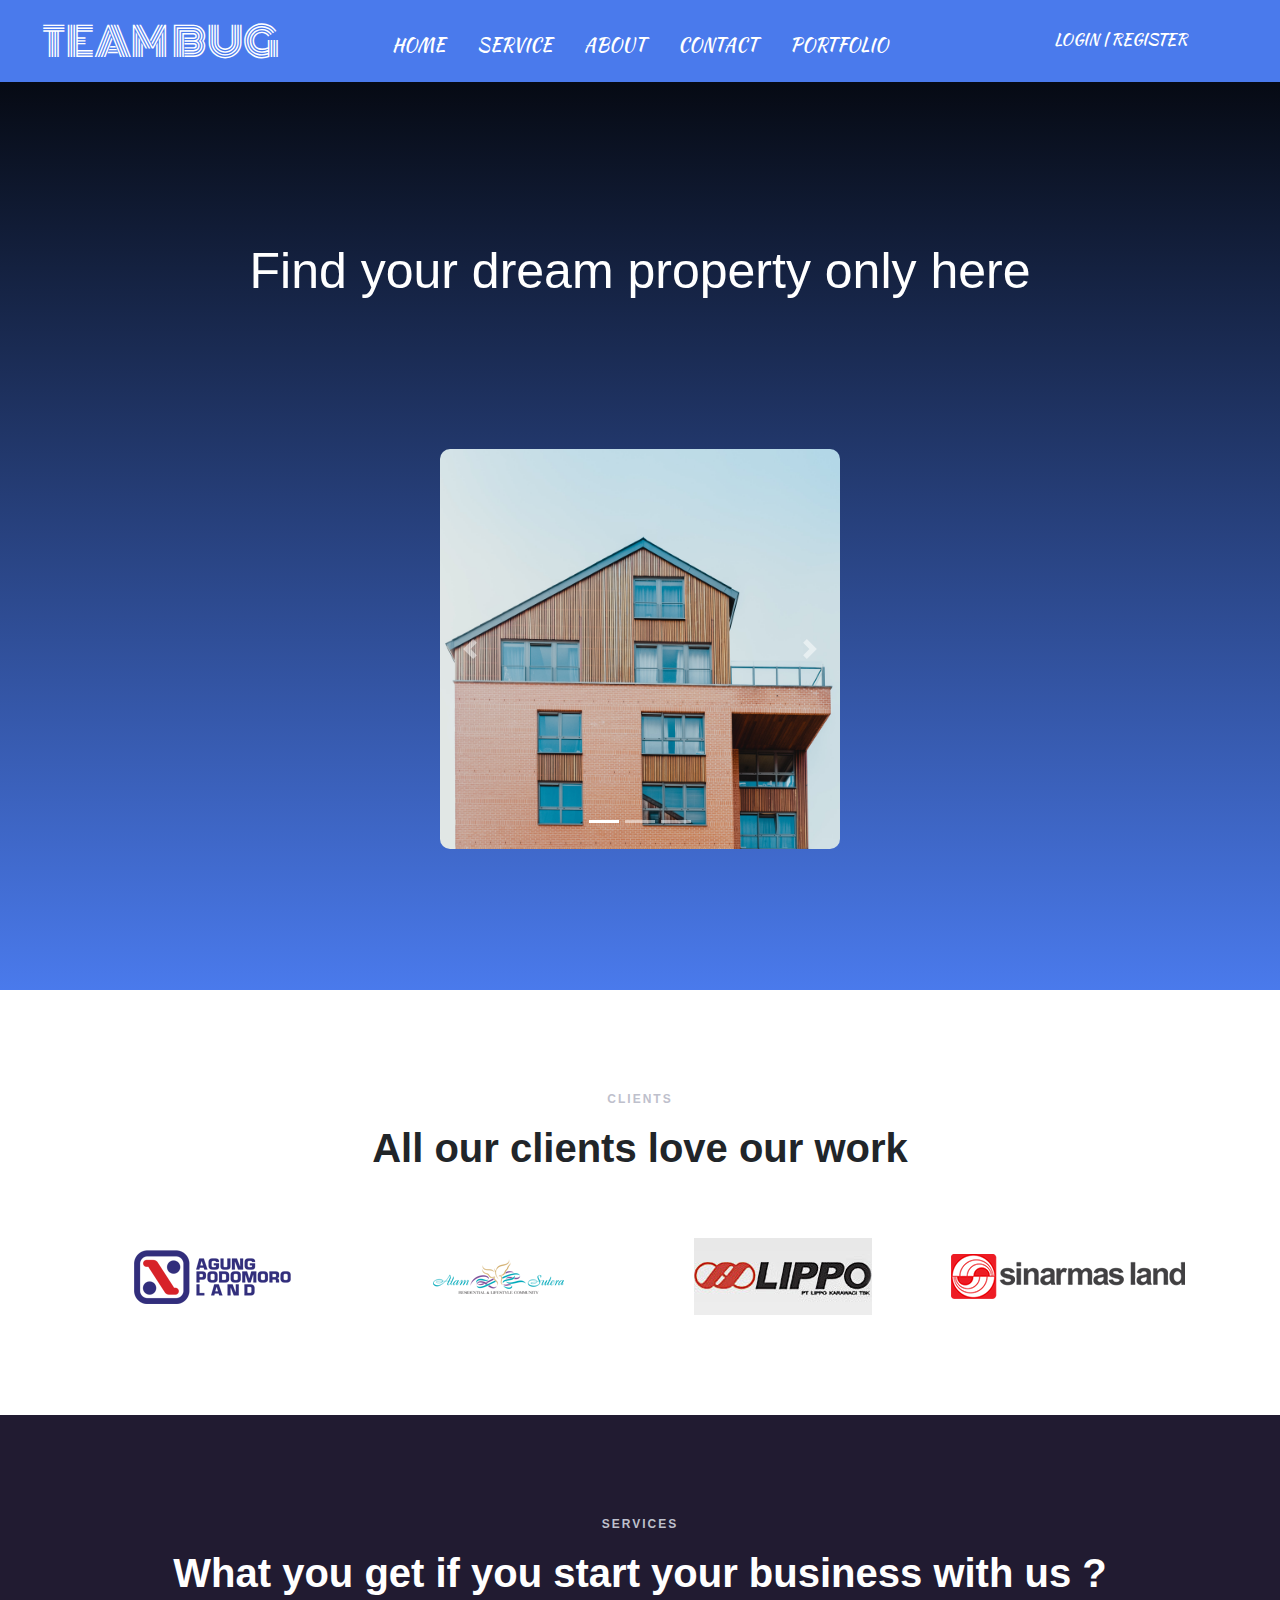
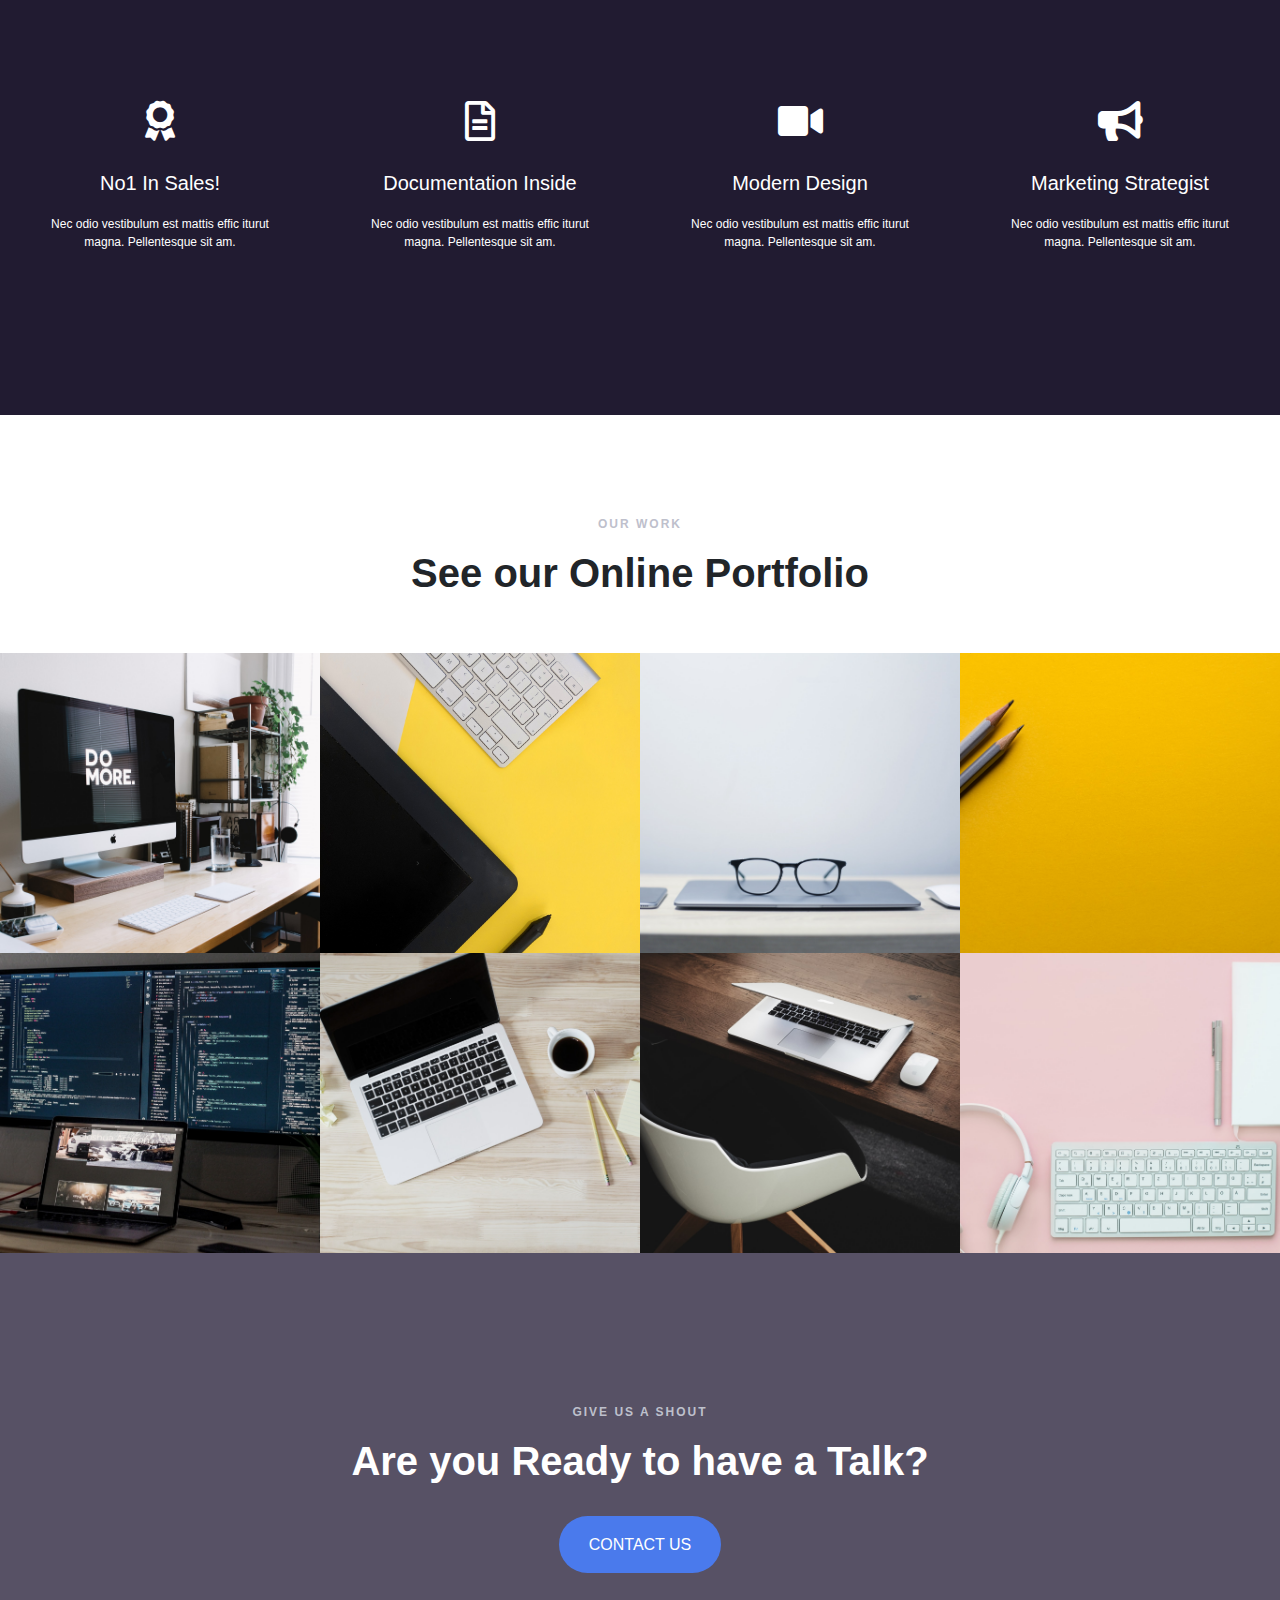
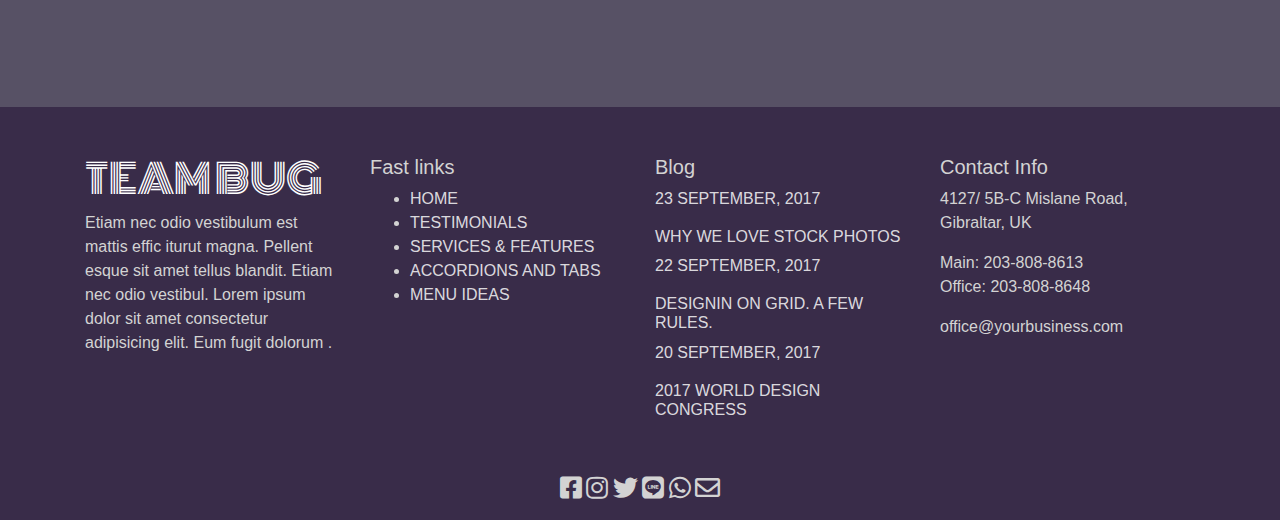
<file: index.html>
<!doctype html>
<html lang="en">

<head>
    <!-- Required meta tags -->
    <meta charset="utf-8">
    <meta name="viewport" content="width=device-width, initial-scale=1, shrink-to-fit=no">

    <!-- Bootstrap CSS -->
    <link rel="stylesheet" href="https://maxcdn.bootstrapcdn.com/bootstrap/4.0.0/css/bootstrap.min.css" integrity="sha384-Gn5384xqQ1aoWXA+058RXPxPg6fy4IWvTNh0E263XmFcJlSAwiGgFAW/dAiS6JXm" crossorigin="anonymous">
    <link rel="stylesheet" href="fontawesome-free-5.12.1-web/css/all.min.css">
    <link href="https://fonts.googleapis.com/css2?family=Monoton&family=Spicy+Rice&display=swap" rel="stylesheet">
    <link href="https://fonts.googleapis.com/css2?family=Kaushan+Script&display=swap" rel="stylesheet">
    <link rel="stylesheet" href="css/style.css">


    <title>Property</title>
</head>

<body>
    <!-------header------->
    <section class="navs">
        <div class="container-fluid text-center">
            <div class="row py-2">
                <div class="col-sm-3 col-lg-3">
                    <h1 class="teambug">TEAM BUG</h1>
                </div>
                <div class="col-sm-6 col-lg-6">
                    <div class="menu">
                        <ul class="nav justify-content-center " id="nav1">
                            <li class="nav-item">
                                <a class="nav-link active" href="index.html">Home</a>
                            </li>
                            <li class="nav-item">
                                <a class="nav-link" href="pages/service.html">Service</a>
                            </li>
                            <li class="nav-item">
                                <a class="nav-link" href="pages/about.html">About</a>
                            </li>
                            <li class="nav-item">
                                <a class="nav-link" href="pages/contact.html">Contact</a>
                            </li>
                            <li class="nav-item">
                                <a class="nav-link" href="#">Portfolio</a>
                            </li>
                        </ul>
                    </div>
                </div>
                <div class="col-sm-3 col-lg-3">
                    <div class="menu1">
                        <ul class="nav justify-content-center">
                            <li class="nav-item">
                                <a class="nav-link active" href="#" id="login">Login | Register</a>
                            </li>
                        </ul>
                    </div>
                </div>
            </div>
        </div>
    </section>
    <!-----header end----->

    <!------Content star mulai disini------->
    <section class="dream">
        <h1 style="margin-top: 100px;">Find your dream property only here</h1>
        <div id="control" class="carousel slide" data-ride="carousel">
            <ol class="carousel-indicators">
                <li data-target="#control" data-slide-to="0" class="active"></li>
                <li data-target="#control" data-slide-to="1"></li>
                <li data-target="#control" data-slide-to="2"></li>
            </ol>
            <div class="carousel-inner">
                <div class="carousel-item active">
                    <img src="img/carousel-1/bernard-hermant-KqOLr8OiQLU-unsplash.jpg" class="d-block w-100">
                </div>
                <div class="carousel-item">
                    <img src="img/carousel-1/georgia-de-lotz-qPmKTfyVOBs-unsplash.jpg" class="d-block w-100">
                </div>
                <div class="carousel-item">
                    <img src="img/carousel-1/steven-ungermann-CVTmLMv5oG4-unsplash.jpg" class="d-block w-100">
                </div>
            </div>
            <a class="carousel-control-prev" href="#control" role="button" data-slide="prev">
                <span class="carousel-control-prev-icon" aria-hidden="true"></span>
                <span class="sr-only">Previous</span>
            </a>
            <a class="carousel-control-next" href="#control" role="button" data-slide="next">
                <span class="carousel-control-next-icon" aria-hidden="true"></span>
                <span class="sr-only">Next</span>
            </a>
        </div>
    </section>
    <section class="client">
        <div class="container">
            <div class="row mb-5">
                <div class="col text-center title">
                    <p>CLIENTS</p>
                    <h5>All our clients love our work</h5>
                </div>
            </div>
            <div class="row">
                <div class="col-xl-3 col-lg-3 col-md-6 col-sm-12">
                    <img src="img/client/agung-podomoroland.png">
                </div>
                <div class="col-xl-3 col-lg-3 col-md-6 col-sm-12">
                    <img src="img/client/alam-sutera.png">
                </div>
                <div class="col-xl-3 col-lg-3 col-md-6 col-sm-12">
                    <img src="img/client/lippo-karawaci.jpg">
                </div>
                <div class="col-xl-3 col-lg-3 col-md-6 col-sm-12">
                    <img src="img/client/sinar-mas.png">
                </div>
            </div>
        </div>
    </section>
    <section class="services">
        <div class="container-fluid">
            <div class="row mb-5">
                <div class="col text-center title">
                    <p>SERVICES</p>
                    <h5>What you get if you start your business with us ?</h5>
                </div>
            </div>
            <div class="row our-service mt-5">
                <div class="col-xl-3 col-lg-3 col-md-6 col-sm-12 text-center p-5">
                    <i class="fas fa-award"></i>
                    <h6>No1 In Sales!</h6>
                    <p>Nec odio vestibulum est mattis effic iturut magna. Pellentesque sit am.</p>
                </div>
                <div class="col-xl-3 col-lg-3 col-md-6 col-sm-12 text-center p-5">
                    <i class="far fa-file-alt"></i>
                    <h6>Documentation Inside</h6>
                    <p>Nec odio vestibulum est mattis effic iturut magna. Pellentesque sit am.</p>
                </div>
                <div class="col-xl-3 col-lg-3 col-md-6 col-sm-12 text-center p-5">
                    <i class="fas fa-video"></i>
                    <h6>Modern Design</h6>
                    <p>Nec odio vestibulum est mattis effic iturut magna. Pellentesque sit am.</p>
                </div>
                <div class="col-xl-3 col-lg-3 col-md-6 col-sm-12 text-center p-5">
                    <i class="fas fa-bullhorn"></i>
                    <h6>Marketing Strategist</h6>
                    <p>Nec odio vestibulum est mattis effic iturut magna. Pellentesque sit am.</p>
                </div>
            </div>
        </div>
    </section>
    <section class="portfolio">
        <div class="container-fluid">
            <div class="row">
                <div class="col text-center title mb-5">
                    <p>OUR WORK</p>
                    <h5>See our Online Portfolio</h5>
                </div>
            </div>
            <div class="row">
                <div class="col-xl-3 col-lg-3 col-md-6 col-sm-12 p-0 position-relative overflow-hidden">
                    <img src="img/portfolio/carl-heyerdahl-KE0nC8-58MQ-unsplash.jpg">
                    <div class="brand">
                        <h6>Xyz Corp. Branding</h6>
                        <a href="#">LEARN MORE</a>
                    </div>
                </div>
                <div class="col-xl-3 col-lg-3 col-md-6 col-sm-12 p-0 position-relative overflow-hidden">
                    <img src="img/portfolio/georgie-cobbs-muOHbrFGEQY-unsplash.jpg">
                    <div class="brand">
                        <h6>Xyz Corp. Branding</h6>
                        <a href="#">LEARN MORE</a>
                    </div>
                </div>
                <div class="col-xl-3 col-lg-3 col-md-6 col-sm-12 p-0 position-relative overflow-hidden">
                    <img src="img/portfolio/jesus-kiteque-wn-KYaHwcis-unsplash.jpg">
                    <div class="brand">
                        <h6>Xyz Corp. Branding</h6>
                        <a href="#">LEARN MORE</a>
                    </div>
                </div>
                <div class="col-xl-3 col-lg-3 col-md-6 col-sm-12 p-0 position-relative overflow-hidden">
                    <img src="img/portfolio/joanna-kosinska-1_CMoFsPfso-unsplash.jpg">
                    <div class="brand">
                        <h6>Xyz Corp. Branding</h6>
                        <a href="#">LEARN MORE</a>
                    </div>
                </div>
                <div class="col-xl-3 col-lg-3 col-md-6 col-sm-12 p-0 position-relative overflow-hidden">
                    <img src="img/portfolio/joshua-aragon-BMnhuwFYr7w-unsplash.jpg">
                    <div class="brand">
                        <h6>Xyz Corp. Branding</h6>
                        <a href="#">LEARN MORE</a>
                    </div>
                </div>
                <div class="col-xl-3 col-lg-3 col-md-6 col-sm-12 p-0 position-relative overflow-hidden">
                    <img src="img/portfolio/lauren-mancke-aOC7TSLb1o8-unsplash.jpg">
                    <div class="brand">
                        <h6>Xyz Corp. Branding</h6>
                        <a href="#">LEARN MORE</a>
                    </div>
                </div>
                <div class="col-xl-3 col-lg-3 col-md-6 col-sm-12 p-0 position-relative overflow-hidden">
                    <img src="img/portfolio/luca-bravo-9l_326FISzk-unsplash.jpg">
                    <div class="brand">
                        <h6>Xyz Corp. Branding</h6>
                        <a href="#">LEARN MORE</a>
                    </div>
                </div>
                <div class="col-xl-3 col-lg-3 col-md-6 col-sm-12 p-0 position-relative overflow-hidden">
                    <img src="img/portfolio/lum3n--RBuQ2PK_L8-unsplash.jpg">
                    <div class="brand">
                        <h6>Xyz Corp. Branding</h6>
                        <a href="#">LEARN MORE</a>
                    </div>
                </div>
            </div>
        </div>
    </section>
    <section class="contact">
        <div class="container">
            <div class="row">
                <div class="col text-center title">
                    <p>GIVE US A SHOUT</p>
                    <h5 class="mb-5">Are you Ready to have a Talk?</h5>
                    <a href="#">CONTACT US</a>
                </div>
            </div>
        </div>
    </section>
    <!-------content End------------->

    <!-----footter------>
    <div class="top-footer">
        <div class="container">
            <div class="row py-5">
                <div class="col-12 col-sm-6 col-lg-3">
                    <div class="single-footer-widget mb-100">
                        <h1 class="teambugfooter">TEAM BUG</h1>
                        <p>Etiam nec odio vestibulum est mattis effic iturut magna. Pellent esque sit amet tellus blandit. Etiam nec odio vestibul. Lorem ipsum dolor sit amet consectetur adipisicing elit. Eum fugit dolorum .</p>
                    </div>
                </div>
                <div class="col-12 col-sm-6 col-lg-3">
                    <div class="single-footer-widget mb-100">
                        <h5>Fast links</h5>
                        <ul class="nav1footer">
                            <li><a href="#">Home</a></li>
                            <li><a href="#">Testimonials</a></li>
                            <li><a href="#">Services &amp; Features</a></li>
                            <li><a href="#">Accordions and tabs</a></li>
                            <li><a href="#">Menu ideas</a></li>
                        </ul>
                    </div>
                </div>
                <div class="col-12 col-sm-6 col-lg-3">
                    <div class="single-footer-widget mb-100">
                        <h5>Blog</h5>
                        <div class="nav2footer">
                            <div class="footer-single--blog-post">
                                <a href="#" class="blog-post-date">
                                    <p>23 September, 2017</p>
                                </a>
                                <a href="#" class="blog-post-title">
                                    <h6>Why we love stock photos</h6>
                                </a>
                            </div>
                            <div class="footer-single--blog-post">
                                <a href="#" class="blog-post-date">
                                    <p>22 September, 2017</p>
                                </a>
                                <a href="#" class="blog-post-title">
                                    <h6>Designin on grid. A few rules. </h6>
                                </a>
                            </div>
                            <div class="footer-single--blog-post">
                                <a href="#" class="blog-post-date">
                                    <p>20 September, 2017</p>
                                </a>
                                <a href="#" class="blog-post-title">
                                    <h6>2017 World Design Congress</h6>
                                </a>
                            </div>
                        </div>
                    </div>
                </div>
                <div class="col-12 col-sm-6 col-lg-3">
                    <div class="single-footer-widget mb-100">
                        <h5>Contact Info</h5>
                        <div class="footer-single-contact-info d-flex">
                            <p>4127/ 5B-C Mislane Road, Gibraltar, UK</p>
                        </div>
                        <div class="footer-single-contact-info d-flex">
                            <p>Main: 203-808-8613 <br> Office: 203-808-8648</p>
                        </div>
                        <div class="footer-single-contact-info d-flex">
                            <p>office@yourbusiness.com</p>
                        </div>
                    </div>
                </div>
            </div>
            <div class="row text-center pb-3">
                <div class="col-sm-12">
                    <i class="fab fa-facebook-square" style="font-size: 25px;"></i>
                    <i class="fab fa-instagram" style="font-size: 25px;"></i>
                    <i class="fab fa-twitter" style="font-size: 25px;"></i>
                    <i class="fab fa-line" style="font-size: 25px;"></i>
                    <i class="fab fa-whatsapp" style="font-size: 25px;"></i>
                    <i class="far fa-envelope" style="font-size: 25px;"></i>
                </div>
            </div>
        </div>
    </div>


    <!------footter end------->



    <!-- Optional JavaScript -->
    <!-- jQuery first, then Popper.js, then Bootstrap JS -->
    <script src="https://code.jquery.com/jquery-3.2.1.slim.min.js" integrity="sha384-KJ3o2DKtIkvYIK3UENzmM7KCkRr/rE9/Qpg6aAZGJwFDMVNA/GpGFF93hXpG5KkN" crossorigin="anonymous">
    </script>
    <script src="https://cdnjs.cloudflare.com/ajax/libs/popper.js/1.12.9/umd/popper.min.js" integrity="sha384-ApNbgh9B+Y1QKtv3Rn7W3mgPxhU9K/ScQsAP7hUibX39j7fakFPskvXusvfa0b4Q" crossorigin="anonymous">
    </script>
    <script src="https://maxcdn.bootstrapcdn.com/bootstrap/4.0.0/js/bootstrap.min.js" integrity="sha384-JZR6Spejh4U02d8jOt6vLEHfe/JQGiRRSQQxSfFWpi1MquVdAyjUar5+76PVCmYl" crossorigin="anonymous">
    </script>
</body>

</html>
</file>
<file: css/style.css>
.navs {
    background-color: #4a7aec;
    position: fixed;
    width: 100%;
    z-index: 2;
}

.teambug {
    font-size: 40px;
    font-family: 'Spicy Rice', cursive;
    font-family: 'Monoton', cursive;
    color: white;
    padding-top: 10px;
}

#nav1 {
    padding-top: 15px;
    font-family: 'Kaushan Script', cursive;
    font-size: 18px;
}

#login {
    font-family: 'Kaushan Script', cursive;
    padding: 20px;
}

.menu a {
    color: white;
    text-transform: uppercase;
    text-decoration: none;
    transition: 0.4s;
}

.menu a:hover,
.show-menu-btn:hover,
.hide-menu-btn:hover {
    color: rgb(107, 69, 129);
}

.menu1 a {
    color: white;
    text-transform: uppercase;
    text-decoration: none;
    transition: 0.4s;
}

.menu1 a:hover,
.show-menu-btn:hover,
.hide-menu-btn:hover {
    color: rgb(107, 69, 129);
}

.teambugfooter {
    font-size: 40px;
    font-family: 'Spicy Rice', cursive;
    font-family: 'Monoton', cursive;
    color: white;
}

.top-footer {
    background-color: #392c49;
    color: lightgray;
}

.nav1footer a {
    color: hsla(0, 0%, 100%, 0.836);
    text-transform: uppercase;
    text-decoration: none;
    transition: 0.4s;
}

.nav1footer a:hover,
.show-menu-btn:hover,
.hide-menu-btn:hover {
    color: rgb(180, 135, 84);
}

.nav2footer a {
    color: hsla(0, 0%, 100%, 0.836);
    text-transform: uppercase;
    text-decoration: none;
    transition: 0.4s;
}

.nav2footer a:hover,
.show-menu-btn:hover,
.hide-menu-btn:hover {
    color: rgb(180, 135, 84);
}

@import url('https://fonts.googleapis.com/css2?family=Roboto:wght@400;500;700&display=swap');

body {
    font-family: 'Roboto', sans-serif;
}

.mt-200 {
    margin-top: 200px !important;
}

.dream {
    height: 110vh;
    background-image: linear-gradient(to bottom, #000, #4a7aec);
    padding: 0 2.5%;
    display: flex;
    flex-direction: column;
    justify-content: space-evenly;
    align-items: center;
}

.dream h1 {
    color: #fff;
    font-size: 50px;
}

.dream .carousel-item img {
    height: 400px;
    object-fit: cover;
    object-position: center;
    border-radius: 10px;
}

.client .title p,
.services .title p,
.portfolio .title p,
.contact .title p {
    color: #bec0cc;
    letter-spacing: 2px;
    font-size: 12px;
    font-weight: 700;
}

.client .title h5,
.services .title h5,
.portfolio .title h5,
.contact .title h5 {
    font-size: 40px;
    font-weight: 700;
}

.client .col-sm-12 {
    display: flex;
    justify-content: center;
    align-items: center;
    margin-top: 10px;
}

.client {
    padding: 100px 0;
}

.services {
    background-color: #211b31;
    padding: 100px 0;
}

.services .title h5,
.our-service {
    color: #fff;
}

.our-service i {
    font-size: 40px;
    margin-bottom: 30px;
}

.our-service h6 {
    font-size: 20px;
    margin-bottom: 20px;
}

.our-service p {
    font-size: 12px;
}

.our-service .col-sm-12:hover {
    background-color: #dc3545;
}

.our-service .col-sm-12:hover i {
    transform: scale(1.5);
    transition: all .5s ease;
}

.portfolio {
    padding-top: 100px;
}

.portfolio img {
    width: 100%;
    height: 300px;
    object-fit: cover;
    object-position: center;
    transition: all .5s ease;
}

.portfolio .col-sm-12:hover .brand {
    z-index: 1;
    opacity: .95;
    transition: all .5s ease;
}

.portfolio .col-sm-12:hover img {
    transform: scale(1.1);
    transition: all .5s ease;
}

.brand {
    position: absolute;
    width: 100%;
    height: 100%;
    top: 0;
    left: 0;
    display: flex;
    flex-direction: column;
    justify-content: center;
    align-items: center;
    background-color: #4a7aec;
    opacity: 0;
    z-index: -1;
    transition: all .5s ease;
}

.brand h6 {
    color: #fff;
    font-size: 20px;
}

.brand a {
    text-decoration: none;
    color: white;
    font-size: 12px;
    letter-spacing: 2px;
    padding: 10px 20px;
    border-radius: 8px;
    background-color: #211b31;
    margin-top: 10px;
}

.brand a:hover {
    background-color: #2d263f;
}

.contact {
    background-image: url('../img/parallax/artem-gavrysh-fteu2Irt35I-unsplash.jpg');
    background-size: cover;
    background-position: center;
    background-attachment: fixed;
    padding: 150px 0;
    position: relative;
}

.contact::after {
    content: '';
    position: absolute;
    top: 0;
    left: 0;
    bottom: 0;
    right: 0;
    background-color: #2d263f;
    opacity: .80;
}

.contact .title h5 {
    color: #fff;
    position: relative;
    z-index: 1;
}

.contact .title p {
    position: relative;
    z-index: 1;
}

.contact .title a {
    background-color: #4a7aec;
    color: #fff;
    text-decoration: none;
    padding: 20px 30px;
    border-radius: 30px;
    position: relative;
    z-index: 1;
}

.overflow-hidden {
    overflow: hidden !important;
}
</file>
